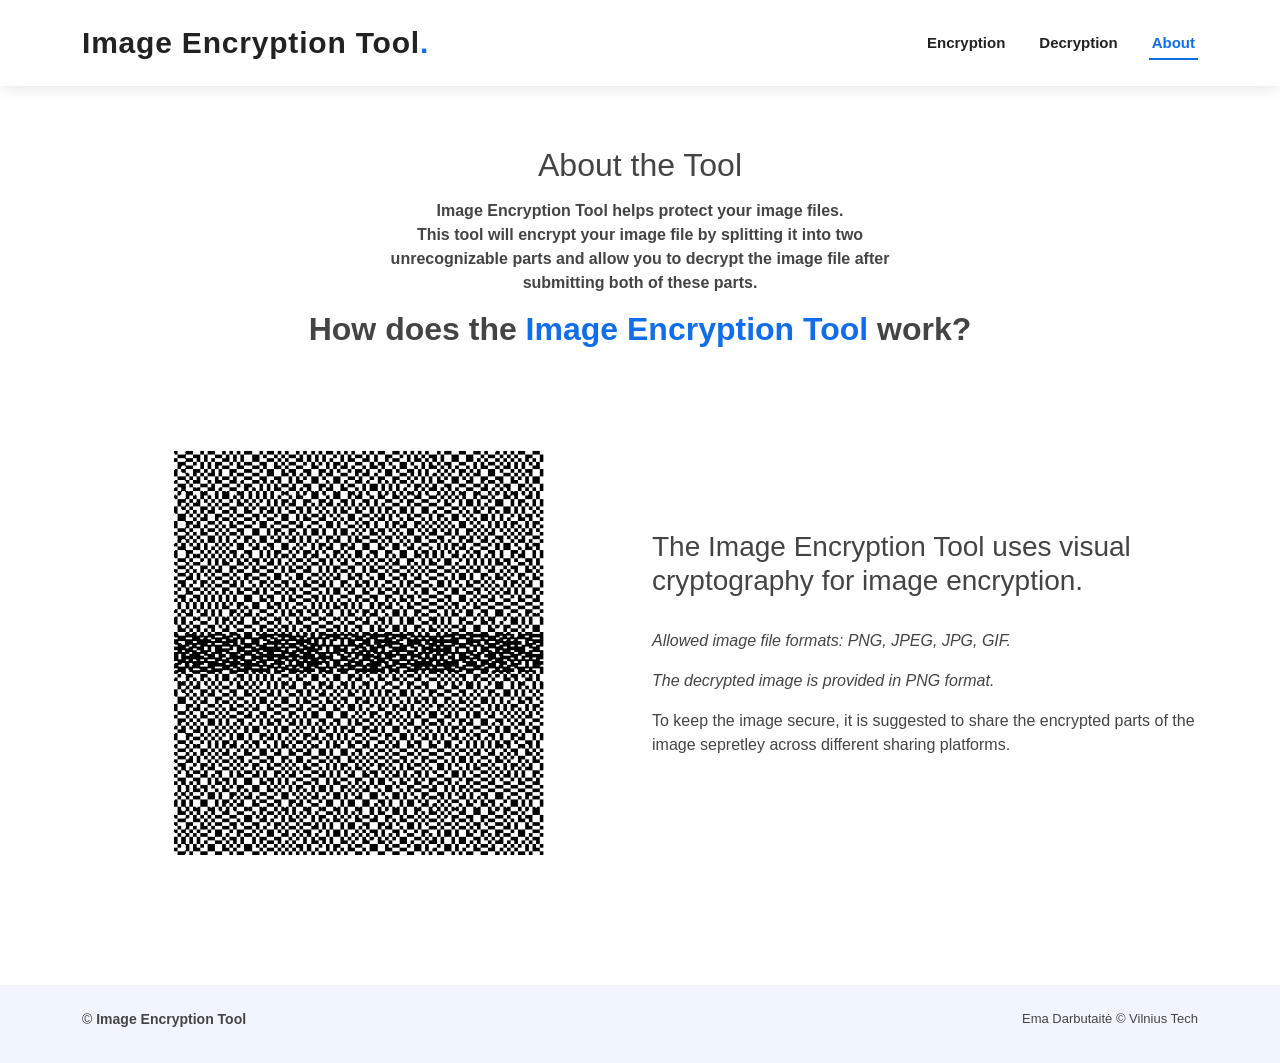
<file: about.html>
<!DOCTYPE html>
<html lang="en">

<head>
  <meta charset="utf-8">
  <meta content="width=device-width, initial-scale=1.0" name="viewport">

  <title>Image Encryption Tool</title>
  <meta content="" name="description">
  <meta content="" name="keywords">

  <link href="lib/aos/aos.css" rel="stylesheet">
  <link href="lib/bootstrap/css/bootstrap.min.css" rel="stylesheet">
  <link href="lib/bootstrap-icons/bootstrap-icons.css" rel="stylesheet">

  <link href="css/style.css" rel="stylesheet">
  <link rel="icon" href="img/icon.png">

</head>

<body>

  <header id="header" class="d-flex align-items-center">
    <div class="container d-flex align-items-center justify-content-between">
      <h1 class="logo"><a href="index.html">Image Encryption Tool<span>.</span></a></h1>
      <nav id="navbar" class="navbar">
        <ul>
          <li><a href="index.html">Encryption</a></li>
          <li><a href="decrypt.html">Decryption</a></li>
          <li><a class="active" href="about.html">About</a></li>
        </ul>
        <i class="bi bi-list mobile-nav-toggle"></i>
      </nav>
    </div>
  </header>

  <section id="about">
    <div class="container" data-aos="fade-up">

      <div class="section-title">
        <h2>About the Tool</h2>
        <p>Image Encryption Tool helps protect your image files.<br>This tool will encrypt your image file by splitting it into two unrecognizable parts and allow you to decrypt the image file after submitting both of these parts.</p>
        <h3>How does the <span>Image Encryption Tool</span> work?</h3>
      </div>

      <div class="row">
        <div class="col-lg-6" data-aos="fade-right" data-aos-delay="100">
          <img src="img/example.gif" class="img-fluid" alt="">
        </div>
        <div class="col-lg-6 pt-4 pt-lg-0 content d-flex flex-column justify-content-center" data-aos="fade-up" data-aos-delay="100">
          <h3>The Image Encryption Tool uses visual cryptography for image encryption.</h3><br>
          <p class="fst-italic">Allowed image file formats: PNG, JPEG, JPG, GIF.</p>
          <p class="fst-italic">The decrypted image is provided in PNG format.</p>
          <p>To keep the image secure, it is suggested to share the encrypted parts of the image sepretley across different sharing platforms.</p>
        </div>
      </div>

    </div>
  </section>

  <footer id="footer">
    <div class="container py-4">
      <div class="copyright">
        &copy; <strong><span>Image Encryption Tool</span></strong>
      </div>
      <div class="credits">
        Ema Darbutaitė &copy; Vilnius Tech
      </div>
    </div>
  </footer>

  <script src="lib/aos/aos.js"></script>
  <script src="lib/bootstrap/js/bootstrap.bundle.min.js"></script>
  <script src="lib/FileSaver-master/src/FileSaver.js"></script>

  <script src="js/main.js"></script>

</body>

</html>
</file>
<file: css/style.css>
/*--------------------------------------------------------------
# General
--------------------------------------------------------------*/
body {
  font-family: sans-serif;
  color: #444444;
}

a {
  color: #106eea;
  text-decoration: none;
  text-align: left;
}

/*--------------------------------------------------------------
# Navigation bar
--------------------------------------------------------------*/
#header {
  background: #fff;
  transition: all 0.5s;
  z-index: 997;
  height: 86px;
  box-shadow: 0px 2px 15px rgba(0, 0, 0, 0.1);
}

#header .logo {
  font-size: 30px;
  margin: 0;
  padding: 0;
  line-height: 1;
  font-weight: 600;
  letter-spacing: 0.8px;
  font-family: sans-serif;
}

#header .logo a {
  color: #222222;
}

#header .logo a span {
  color: #106eea;
}

.navbar {
  padding: 0;
}

.navbar ul {
  margin: 0;
  padding: 0;
  display: flex;
  list-style: none;
  align-items: center;
}

.navbar li {
  position: relative;
}

.navbar > ul > li {
  white-space: nowrap;
  padding: 10px 0 10px 28px;
}

.navbar a {
  display: flex;
  align-items: center;
  justify-content: space-between;
  padding: 0 3px;
  font-size: 15px;
  font-weight: 600;
  color: #222222;
  white-space: nowrap;
  transition: 0.3s;
  position: relative;
}

.navbar a i {
  font-size: 12px;
  line-height: 0;
  margin-left: 5px;
}

.navbar > ul > li > a:before {
  content: "";
  position: absolute;
  width: 100%;
  height: 2px;
  bottom: -6px;
  left: 0;
  background-color: #106eea;
  visibility: hidden;
  width: 0px;
  transition: all 0.3s ease-in-out 0s;
}

.navbar a:hover:before, .navbar li:hover > a:before, .navbar .active:before {
  visibility: visible;
  width: 100%;
}

.navbar a:hover, .navbar .active, .navbar li:hover > a {
  color: #106eea;
}

/*--------------------------------------------------------------
# Mobile navigation bar
--------------------------------------------------------------*/
.mobile-nav-toggle {
  color: #222222;
  font-size: 28px;
  cursor: pointer;
  display: none;
  line-height: 0;
  transition: 0.5s;
}

.mobile-nav-toggle.bi-x {
  color: #fff;
}

@media (max-width: 991px) {
  .mobile-nav-toggle {
    display: block;
  }
  .navbar ul {
    display: none;
  }
}

.navbar-mobile {
  position: fixed;
  overflow: hidden;
  top: 0;
  right: 0;
  left: 0;
  bottom: 0;
  background: rgba(9, 9, 9, 0.9);
  transition: 0.3s;
  z-index: 999;
}

.navbar-mobile .mobile-nav-toggle {
  position: absolute;
  top: 15px;
  right: 15px;
}

.navbar-mobile ul {
  display: block;
  position: absolute;
  top: 55px;
  right: 15px;
  bottom: 15px;
  left: 15px;
  padding: 10px 0;
  background-color: #fff;
  overflow-y: auto;
  transition: 0.3s;
}

.navbar-mobile a {
  padding: 10px 20px;
  font-size: 15px;
  color: #222222;
}

.navbar-mobile > ul > li {
  padding: 0;
}

.navbar-mobile a:hover:before, .navbar-mobile li:hover > a:before, .navbar-mobile .active:before {
  visibility: hidden;
}

.navbar-mobile a:hover, .navbar-mobile .active, .navbar-mobile li:hover > a {
  color: #106eea;
}

/*--------------------------------------------------------------
# Sections General
--------------------------------------------------------------*/
section {
  padding: 60px 0;
  overflow: hidden;
}

.section-bg {
  background-color: #f6f9fe;
}

.section-title {
  text-align: center;
  padding-bottom: 30px;
}

.section-title h3 {
  margin: 15px 0 0 0;
  font-size: 32px;
  font-weight: 700;
}

.section-title h3 span {
  color: #106eea;
}

.section-title p {
  margin: 15px auto 0 auto;
  font-weight: 600;
}

@media (min-width: 1024px) {
  .section-title p {
    width: 50%;
  }
}

/*--------------------------------------------------------------
# Boxes
--------------------------------------------------------------*/
.boxes .container .row .col-md{
  margin-bottom: 30px;
}

.boxes .upload-box {
  min-height: 300px;
  text-align: center;
  border: 2px dashed #cecece;
  padding: 10px;
  transition: all ease-in-out 0.3s;
  background: #f3f3f3;
  border-radius: 10px;
  margin-bottom: 10px;
  display: flex;
  justify-content: center;
  align-items: center;
}

.boxes .upload-box-hover {
  min-height: 300px;
  text-align: center;
  border: 2px solid #cecece;
  padding: 10px;
  transition: all ease-in-out 0.3s;
  border-radius: 10px;
  background: #fff;
  margin-bottom: 10px;
  box-shadow: 0px 0 25px 0 rgba(16, 110, 234, 0.1);
  display: flex;
  justify-content: center;
  align-items: center;
}

#image-container-before{
  width: 100%;
  display: flex;
  align-items: center;
  justify-content: center;
  overflow: hidden;
}

#image-container{
  height: auto;
  width: 100%;
  display: none;
  overflow: hidden;
}

img{
  margin:auto;
}

.image-container1{
  width: 100%;
  display: none;
  align-items: center;
  justify-content: center;
  overflow: hidden;
}

.share1, .share2{
  height: 100%;
  width: 100%;
  margin: 5px;
}

.main-image, #target-image img{
  height: 100%;
  width: 100%;
}

.boxes .save-box {
  text-align: center;
  border: 2px solid #cecece;
  padding: 80px 20px;
  transition: all ease-in-out 0.3s;
  background: #fff;
  border-radius: 10px;
}

.boxes .upload-box h4, .boxes .upload-box-hover h4, .boxes .save-box h4 {
  font-weight: 700;
  margin-bottom: 15px;
  font-size: 24px;
}

.boxes .save-box p{
  margin: 15px;
  color: #888888;

}

#save-button, #effect-button, #clear-button, .text{
  visibility: hidden;
}

/*--------------------------------------------------------------
# Footer
--------------------------------------------------------------*/
#footer {
  background: #fff;
  padding: 0 0 30px 0;
  color: #444444;
  font-size: 14px;
  background: #f1f6fe;
}

#footer .copyright {
  text-align: center;
  float: left;
}

#footer .credits {
  float: right;
  text-align: center;
  font-size: 13px;
  color: #444444;
}

@media (max-width: 768px) {
  #footer .copyright, #footer .credits {
    float: none;
    text-align: center;
    padding: 2px 0;
  }
}
</file>
